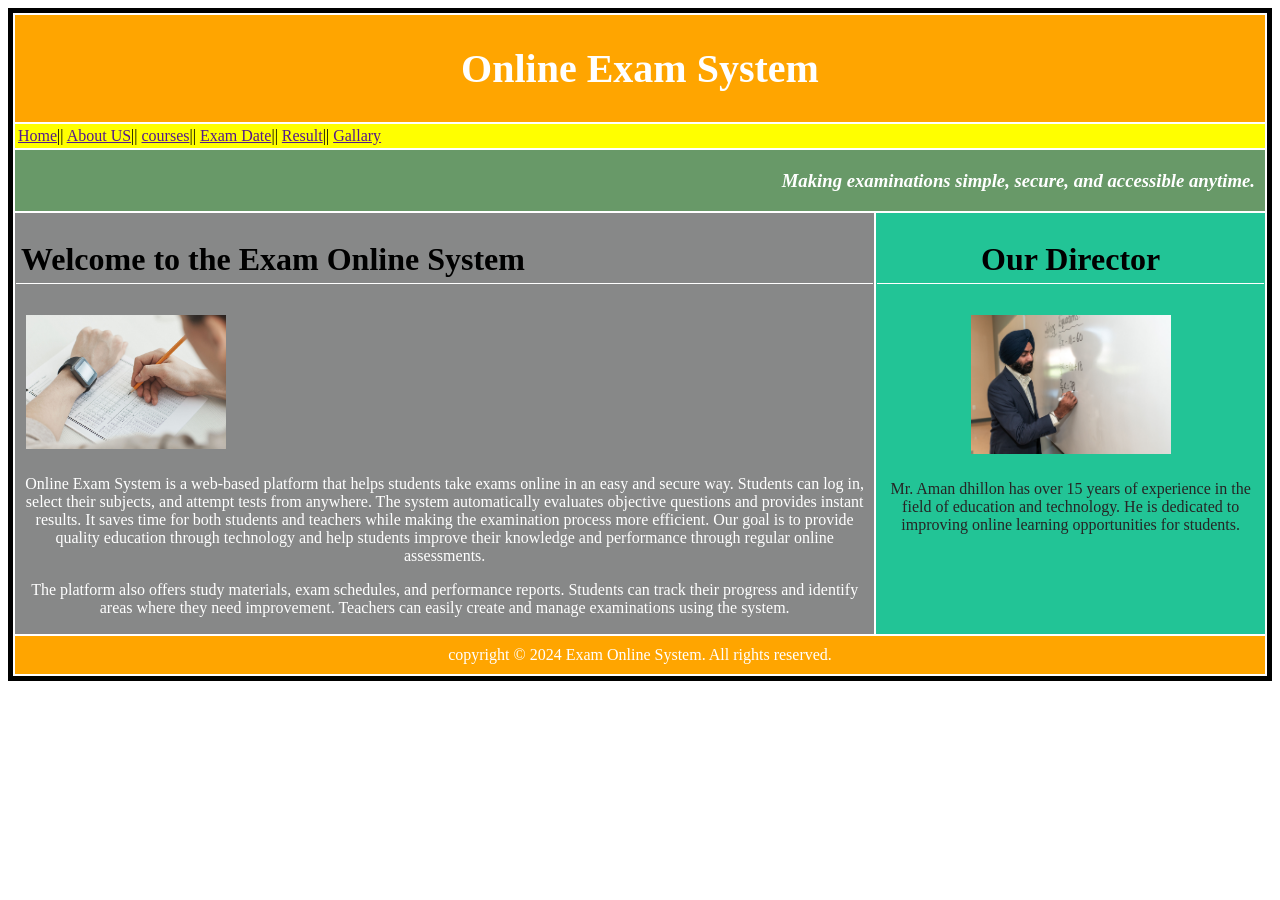
<file: assignment 4/index.html>
<!DOCTYPE html>
<html lang="en">

<head>
    <meta charset="UTF-8">
    <meta name="viewport" content="width=device-width, initial-scale=1.0">
    <title>Styling HTML</title>
    <link rel="stylesheet" href="./style.css">
    <style>
        img {
            width: 200px;
            padding: 10px;
            display: block;
            margin: auto;
        }

        table {
            border: 5px solid black;
        }
    </style>
</head>

<body>
    <table>
        <tr>
            <th colspan="2" style="background-color: orange; padding: 30px; color: white; font-size: 40px;">Online Exam System</th>
        </tr>
        <tr>
            <td colspan="2" style="background-color:yellow; padding: 3px;">
                <a href="">Home</a>||
                <a href="">About US</a>||
                <a href="">courses</a>||
                <a href="">Exam Date</a>||
                <a href="">Result</a>||
                <a href="">Gallary</a>
            </td>
        </tr>
        <tr>
            <td colspan="2" class="title">
                <h3>Making examinations simple, secure, and accessible anytime.</h3>
            </td>
        </tr>
        <tr id="content">
            <td>
                <h1 class="heading" style="text-align: left;">
                    Welcome to the Exam Online System
                </h1>
                <img style="margin: 0px;" src="./pexels-andy-barbour-6684265.jpg" alt="exam image">
                <p class="description">
                    Online Exam System is a web-based platform that helps students take exams online in an easy and
                    secure way. Students can log in, select their subjects, and attempt tests from anywhere.

                    The system automatically evaluates objective questions and provides instant results. It saves time
                    for both students and teachers while making the examination process more efficient.

                    Our goal is to provide quality education through technology and help students improve their
                    knowledge and performance through regular online assessments.
                </p>


                <p class="description">
                    The platform also offers study materials, exam schedules, and performance reports. Students can
                    track their progress and identify areas where they need improvement. Teachers can easily create and
                    manage examinations using the system.
                </p>
            </td>
            <td style="vertical-align: top; background-color: rgb(34, 196, 150);">
                <h1 class="heading">Our Director</h1>
                <img src="./pexels-worldsikhorg-18870257.jpg" alt="director image">
                <p class="description" style="color: rgb(38, 37, 37);">
                    Mr. Aman dhillon has over 15 years of experience in the field of education and
                    technology. He is dedicated to improving online learning opportunities for students.
                </p>
            </td>
        </tr>
        <tr>
            <td colspan="2"  style="background-color: orange; padding: 10px; color: white; text-align: center;">
                copyright &copy; 2024 Exam Online System. All rights reserved.
            </td>
        </tr>
    </table>
</body>

</html>
</file>
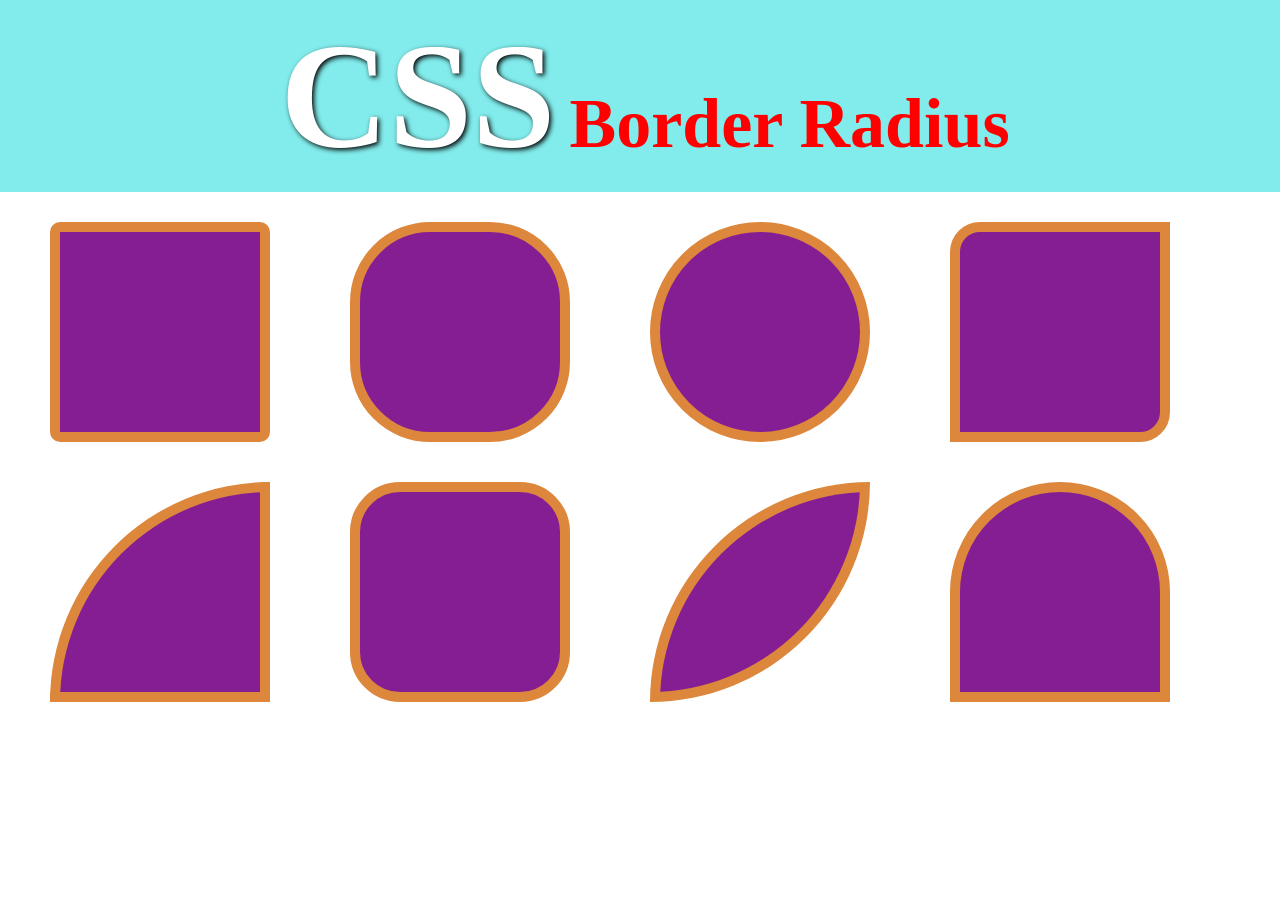
<file: assignment 5/index.html>
<!DOCTYPE html>
<html lang="en">

<head>
    <meta charset="UTF-8">
    <meta name="viewport" content="width=device-width, initial-scale=1.0">
    <title>Border Radius</title>
    <link rel="stylesheet" href="./style.css">
</head>

<body>
    <div id="heading">
        <h1>CSS</h1>
        <h2>Border Radius</h2>
    </div>
        

    <div class="upper">
        <div class="box1"></div>
        <div class="box2"></div>
        <div class="box3"></div>
        <div class="box4"></div>
    </div>
    <div class="lower">
        <div class="box5"></div>
        <div class="box6"></div>
        <div class="box7"></div>
        <div class="box8"></div>
    </div>
</body>

</html>
</file>
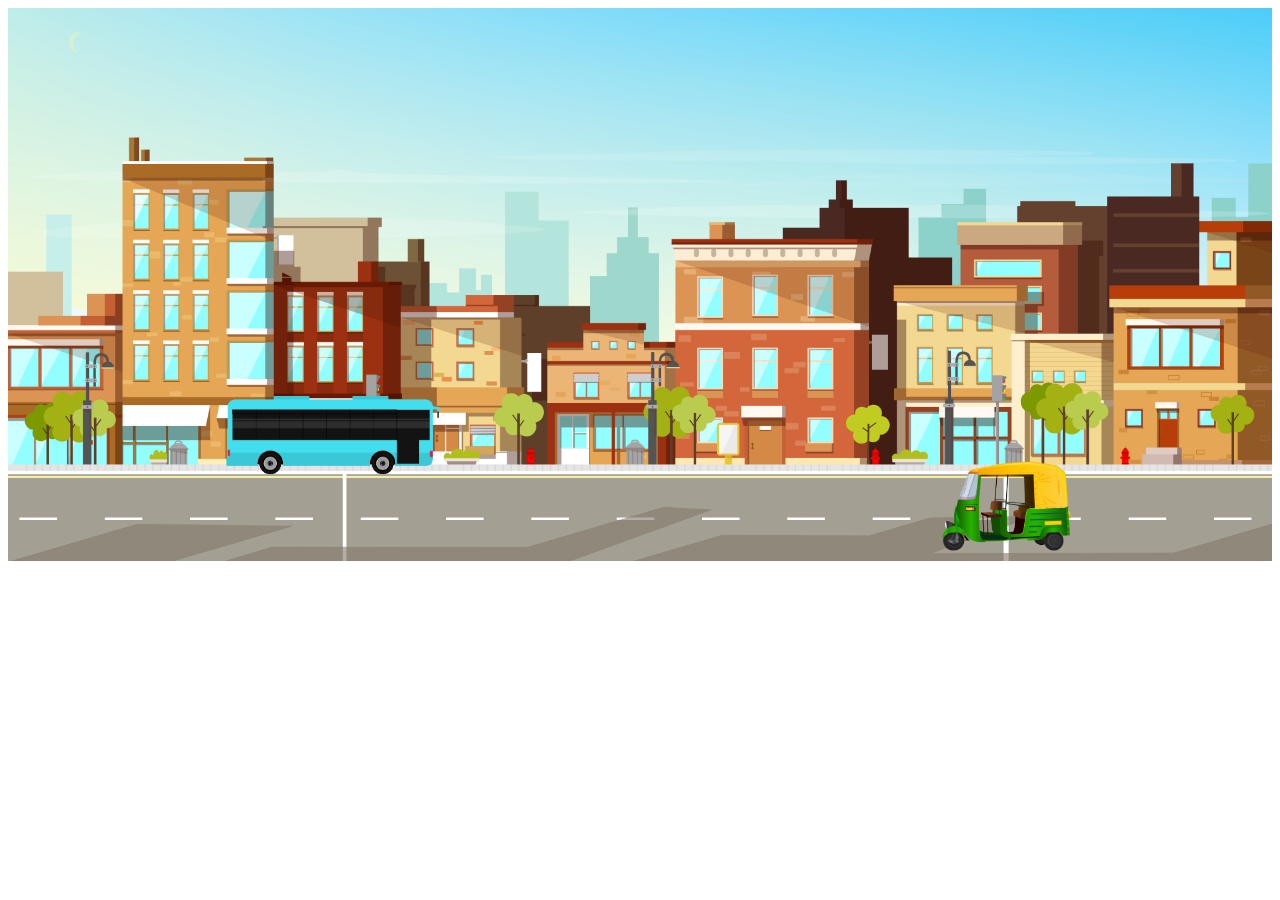
<file: assignment 6/index.html>
<!DOCTYPE html>
<html lang="en">
<head>
    <meta charset="UTF-8">
    <meta name="viewport" content="width=device-width, initial-scale=1.0">
    <title>Traffic Animation</title>
    <link rel="stylesheet" href="./style.css">
</head>
<body>

    <div class="container">
        <img class="background" src="./city.jpg" alt="background">

        <img class="right2" src="./bus.png" alt="bus">
        <img class="left1" src="./car.png" alt="car">
        <img class="right1" src="./ambulence.png" alt="ambulence">
        <img class="left2" src="./auto ricksaw.png" alt="auto ricksaw">
    </div>

</body>
</html>
</file>
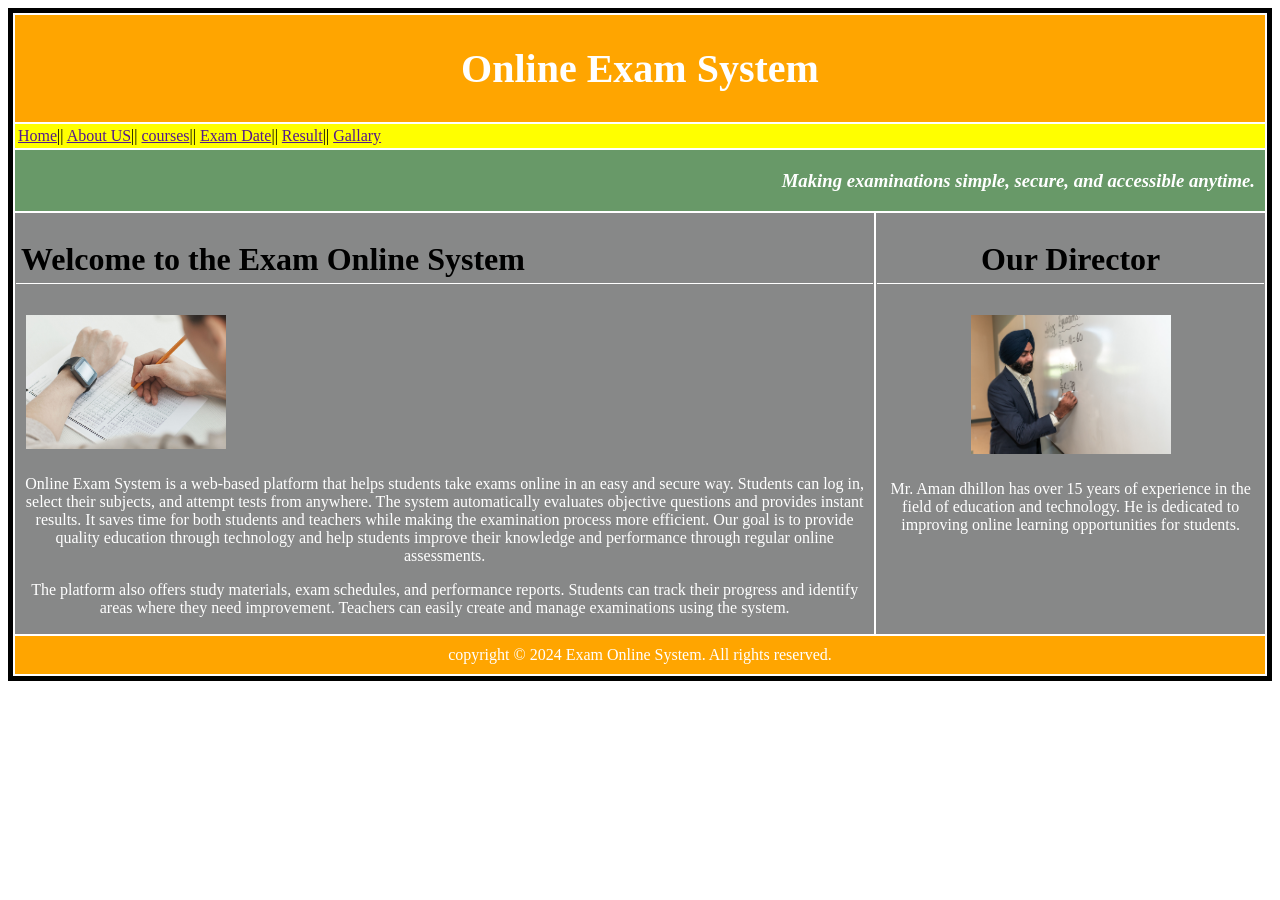
<file: styling/index.html>
<!DOCTYPE html>
<html lang="en">

<head>
    <meta charset="UTF-8">
    <meta name="viewport" content="width=device-width, initial-scale=1.0">
    <title>Styling HTML</title>
    <link rel="stylesheet" href="./style.css">
    <style>
        img {
            width: 200px;
            padding: 10px;
            display: block;
            margin: auto;
        }

        table {
            border: 5px solid black;
        }
    </style>
</head>

<body>
    <table>
        <tr>
            <th colspan="2" style="background-color: orange; padding: 30px; color: white; font-size: 40px;">Online Exam System</th>
        </tr>
        <tr>
            <td colspan="2" style="background-color:yellow; padding: 3px;">
                <a href="">Home</a>||
                <a href="">About US</a>||
                <a href="">courses</a>||
                <a href="">Exam Date</a>||
                <a href="">Result</a>||
                <a href="">Gallary</a>
            </td>
        </tr>
        <tr>
            <td colspan="2" class="title">
                <h3>Making examinations simple, secure, and accessible anytime.</h3>
            </td>
        </tr>
        <tr id="content">
            <td>
                <h1 class="heading" style="text-align: left;">
                    Welcome to the Exam Online System
                </h1>
                <img style="margin: 0px;" src="./pexels-andy-barbour-6684265.jpg" alt="exam image">
                <p class="description">
                    Online Exam System is a web-based platform that helps students take exams online in an easy and
                    secure way. Students can log in, select their subjects, and attempt tests from anywhere.

                    The system automatically evaluates objective questions and provides instant results. It saves time
                    for both students and teachers while making the examination process more efficient.

                    Our goal is to provide quality education through technology and help students improve their
                    knowledge and performance through regular online assessments.
                </p>


                <p class="description">
                    The platform also offers study materials, exam schedules, and performance reports. Students can
                    track their progress and identify areas where they need improvement. Teachers can easily create and
                    manage examinations using the system.
                </p>
            </td>
            <td style="vertical-align: top;">
                <h1 class="heading">Our Director</h1>
                <img src="./pexels-worldsikhorg-18870257.jpg" alt="director image">
                <p class="description">Mr. Aman dhillon has over 15 years of experience in the field of education and
                    technology. He is dedicated to improving online learning opportunities for students.
                </p>
            </td>
        </tr>
        <tr>
            <td colspan="2"  style="background-color: orange; padding: 10px; color: white; text-align: center;">
                copyright &copy; 2024 Exam Online System. All rights reserved.
            </td>
        </tr>
    </table>
</body>

</html>
</file>
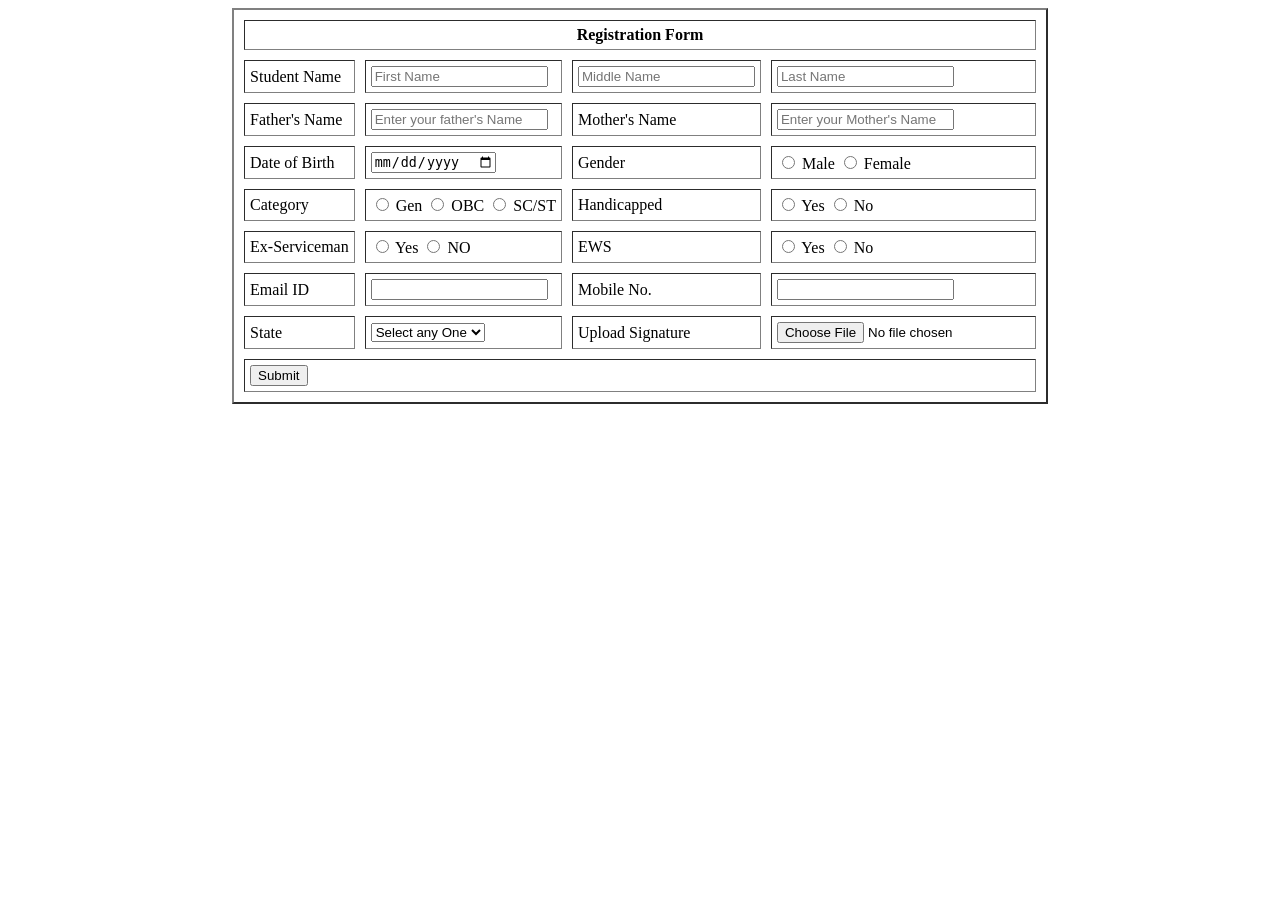
<file: form.html>
<!DOCTYPE html>
<html lang="en">
<head>
    <meta charset="UTF-8">
    <meta name="viewport" content="width=device-width, initial-scale=1.0">
    <title>Registration Form</title>
</head>
<body >

    <form action="">
        <table border="2px" align="center" cellpadding="5px" cellspacing="10px">
            <tr>
                <th colspan="4">Registration Form</th>
            </tr>

            <tr>
                <td>Student Name</td>
                <td><input type="text" placeholder="First Name"></td>
                <td><input type="text" placeholder="Middle Name"></td>
                <td><input type="text" placeholder="Last Name"></td>
            </tr>

            <tr>
                <td>Father's Name</td>
                <td><input type="text" name="father_name" placeholder="Enter your father's Name"></td>
                <td>Mother's Name</td>
                <td><input type="text" name="mother_name" placeholder="Enter your Mother's Name"></td>
            </tr>

    
            <tr>
                <td>Date of Birth</td>
                <td><input type="date" name="dob"></td>
                <td>Gender</td>
                <td>
                    <label><input type="radio" name="gender" value="male"> Male</label>
                    <label><input type="radio" name="gender" value="female"> Female</label>
                </td>
            </tr>

            <tr>
                <td>Category</td>
                <td>
                    <label><input type="radio" name="category" value="gen"> Gen</label>
                    <label><input type="radio" name="category" value="obc"> OBC</label>
                    <label><input type="radio" name="category" value="scst"> SC/ST</label>
                </td>
                <td>Handicapped</td>
                <td>
                    <label><input type="radio" name="handicapped" value="yes"> Yes</label>
                    <label><input type="radio" name="handicapped" value="no"> No</label>
                </td>
            </tr>

            <tr>
                <td>Ex-Serviceman</td>
                <td>
                    <label><input type="radio" name="ex_serviceman" value="yes"> Yes</label>
                    <label><input type="radio" name="ex_serviceman" value="no"> NO</label>
                </td>
                <td>EWS</td>
                <td>
                    <label><input type="radio" name="ews" value="yes"> Yes</label>
                    <label><input type="radio" name="ews" value="no"> No</label>
                </td>
            </tr>

            <tr>
                <td>Email ID</td>
                <td><input type="email" name="email"></td>
                <td>Mobile No.</td>
                <td><input type="tel" name="mobile"></td>
            </tr>


            <tr>
                <td>State</td>
                <td>
                    <select name="state">
                        <option value="">Select any One</option>
                        <option value="Punjab">Punjab</option>
                        <option value="bihar">Bihar</option>
                        <option value="delhi">Delhi</option>
                        <option value="gujarat">Gujarat</option>
                        <option value="maharashtra">Maharashtra</option>
                        <option value="uttar-pradesh">Uttar Pradesh</option>
                    </select>
                </td>
                <td>Upload Signature</td>
                <td><input type="file" name="signature" accept="image/*"></td>
            </tr>

            <tr>
                <td colspan="4">
                    <input type="submit" value="Submit">
                </td>
            </tr>
        </table>
    </form>

</body>
</html>
</file>
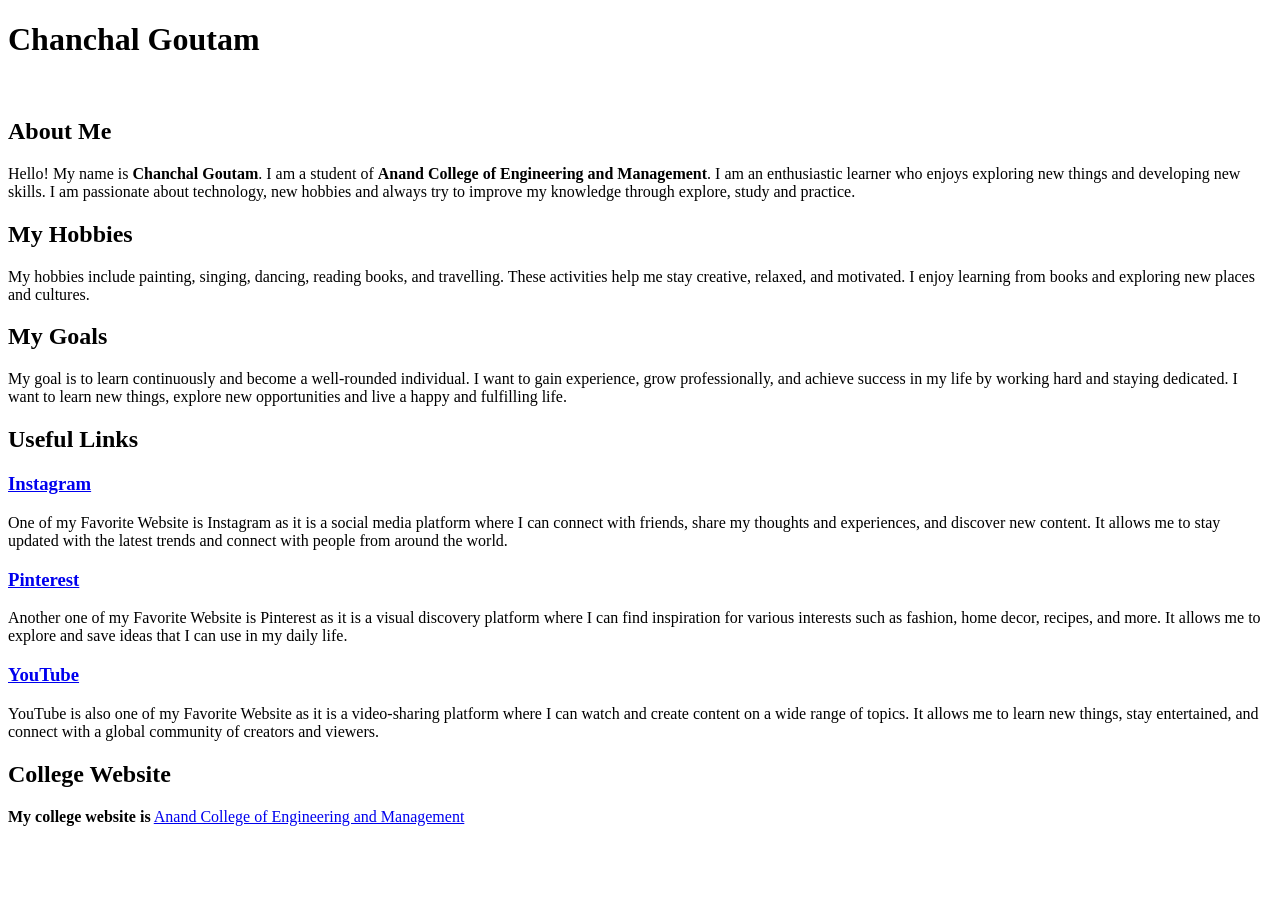
<file: intro.html>
<!DOCTYPE html>
<html lang="en">

<head>
    <meta charset="UTF-8">
    <meta name="viewport" content="width=device-width, initial-scale=1.0">
    <title>Self Introduction Web Page</title>
</head>

<body>

    <h1>Chanchal Goutam</h1>

    <br>
    <!--self introduction-->
    <h2>About Me</h2>

    <p>
        Hello! My name is <strong>Chanchal Goutam</strong>. I am a student of <strong>Anand College of Engineering and
            Management</strong>. I am an enthusiastic learner who enjoys exploring new things and developing new skills.
        I am passionate about technology, new hobbies and always try to improve my knowledge through explore, study and
        practice.
    </p>

    <!--about my hobbies-->
    <h2>My Hobbies</h2>

    <p>
        My hobbies include painting, singing, dancing, reading books, and
        travelling. These activities help me stay creative, relaxed, and motivated.
        I enjoy learning from books and exploring new places and cultures.
    </p>

    <!--about my goals-->
    <h2>My Goals</h2>

    <p>
        My goal is to learn continuously and become a well-rounded individual. I want to gain experience, grow
        professionally, and achieve success in my life by working hard and staying dedicated. I want to learn new
        things, explore new opportunities and live a happy and fulfilling life.
    </p>

    <!--important links-->
    <h2>Useful Links</h2>
    <p>
        <a href="https://www.instagram.com" target="_blank">
            <h3>Instagram</h3>
        </a>
        One of my Favorite Website is Instagram as it is a social media platform where I can connect with friends, share
        my thoughts and experiences, and discover new content. It allows me to stay updated with the latest trends and
        connect with people from around the world.
    </p>
    <p>
        <a href="https://in.pinterest.com/" target="_blank">
            <h3>Pinterest</h3>
        </a>
        Another one of my Favorite Website is Pinterest as it is a visual discovery platform where I can find
        inspiration for various interests such as fashion, home decor, recipes, and more. It allows me to explore and
        save ideas that I can use in my daily life.
        </a>
    </p>
    <p>
        <a href="http://youtube.com" target="_blank">
            <h3>YouTube</h3>
        </a>
        YouTube is also one of my Favorite Website as it is a video-sharing platform where I can watch and create
        content on a wide range of topics. It allows me to learn new things, stay entertained, and connect with a global
        community of creators and viewers.
        </a>
    </p>
    
    <!--college website-->
    <h2>College Website</h2>
    <p><strong>My college website is</strong>
        <a href="https://www.acem.org.in/" target="_blank">
            Anand College of Engineering and Management
        </a>
    </p>

</body>

</html>
</file>
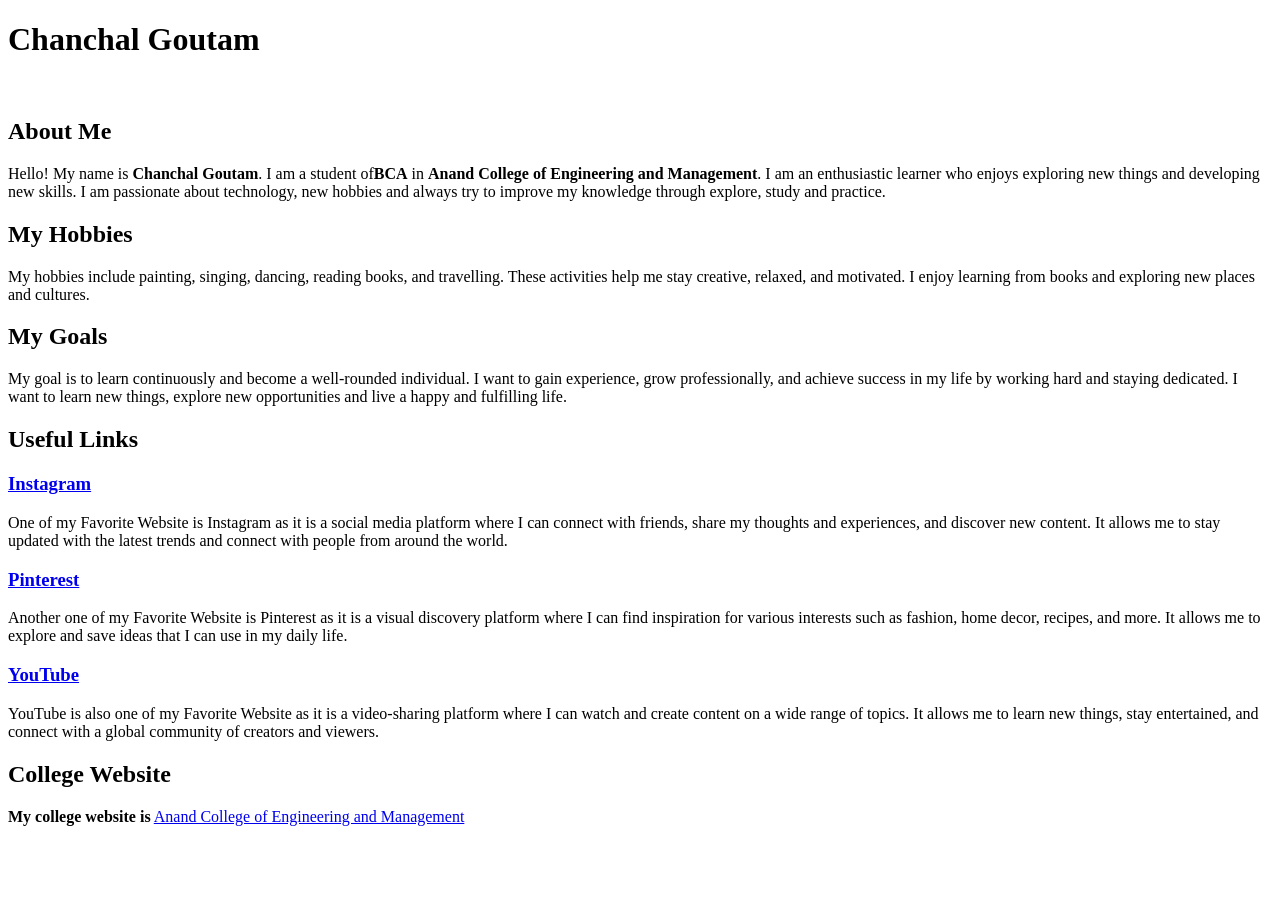
<file: assignment 1/intro.html>
<!DOCTYPE html>
<html lang="en">

<head>
    <meta charset="UTF-8">
    <meta name="viewport" content="width=device-width, initial-scale=1.0">
    <title>Self Introduction Web Page</title>
</head>

<body>

    <h1>Chanchal Goutam</h1>

    <br>
    <!--self introduction-->
    <h2>About Me</h2>

    <p>
        Hello! My name is <strong>Chanchal Goutam</strong>. I am a student of<strong>BCA</strong> in <strong>Anand College of Engineering and
            Management</strong>. I am an enthusiastic learner who enjoys exploring new things and developing new skills.
        I am passionate about technology, new hobbies and always try to improve my knowledge through explore, study and
        practice.
    </p>

    <!--about my hobbies-->
    <h2>My Hobbies</h2>

    <p>
        My hobbies include painting, singing, dancing, reading books, and
        travelling. These activities help me stay creative, relaxed, and motivated.
        I enjoy learning from books and exploring new places and cultures.
    </p>

    <!--about my goals-->
    <h2>My Goals</h2>

    <p>
        My goal is to learn continuously and become a well-rounded individual. I want to gain experience, grow
        professionally, and achieve success in my life by working hard and staying dedicated. I want to learn new
        things, explore new opportunities and live a happy and fulfilling life.
    </p>

    <!--important links-->
    <h2>Useful Links</h2>
    <p>
        <a href="https://www.instagram.com" target="_blank">
            <h3>Instagram</h3>
        </a>
        One of my Favorite Website is Instagram as it is a social media platform where I can connect with friends, share
        my thoughts and experiences, and discover new content. It allows me to stay updated with the latest trends and
        connect with people from around the world.
    </p>
    <p>
        <a href="https://in.pinterest.com/" target="_blank">
            <h3>Pinterest</h3>
        </a>
        Another one of my Favorite Website is Pinterest as it is a visual discovery platform where I can find
        inspiration for various interests such as fashion, home decor, recipes, and more. It allows me to explore and
        save ideas that I can use in my daily life.
        </a>
    </p>
    <p>
        <a href="http://youtube.com" target="_blank">
            <h3>YouTube</h3>
        </a>
        YouTube is also one of my Favorite Website as it is a video-sharing platform where I can watch and create
        content on a wide range of topics. It allows me to learn new things, stay entertained, and connect with a global
        community of creators and viewers.
        </a>
    </p>
    
    <!--college website-->
    <h2>College Website</h2>
    <p><strong>My college website is</strong>
        <a href="https://www.acem.org.in/" target="_blank">
            Anand College of Engineering and Management
        </a>
    </p>

</body>

</html>
</file>
<file: assignment 4/style.css>
#content {
    background-color: rgb(135, 136, 136);
}

.heading {
    color: black;
    padding: 5px;
    border-bottom: 1px solid white;
    text-align: center;
}
.title {
    color: white;
    font-style: italic;
    background-color: rgb(104, 153, 104);
    text-align: right;
    padding-right: 10px;
}
.description {
    font-weight: 300;
    color: white;
    text-align: center;
}
</file>
<file: assignment 5/style.css>
body {
    margin: 0px;
}

#heading {
    background-color: rgb(130, 235, 235);
    text-align: center;
    padding: 10px;
}

.box1,
.box2,
.box3,
.box4,
.box5,
.box6,
.box7,
.box8 {
    width: 200px;
    height: 200px;
    background-color: rgb(133, 30, 147);
    border: 10px solid rgb(221, 135, 60);
    margin: 10px;
    margin-right: 70px;
}

.upper,
.lower {
    display: flex;
    justify-content: center;
    margin: 20px;
}

h1 {
    color: white;
    text-shadow: 2px 2px 5px black;
    display: inline;
    font-size: 150px;
    margin: 10px;
}

h2 {
    color: red;
    display: inline;
    font-size: 70px;
}

.box1 {
    border-radius: 10px ;
}
.box2 {
    border-radius: 80px;
}
.box3 {
    border-radius: 120px;
}
.box4 {
    border-top-left-radius: 30px;
    border-bottom-right-radius: 30px;
}
.box5 {
    border-top-left-radius: 230px;
}
.box6 {
    border-radius: 50px;
}
.box7 {
    border-top-left-radius: 240px;
    border-bottom-right-radius: 240px;
}
.box8 {
    border-top-left-radius: 120px;
    border-top-right-radius: 120px;
}
</file>
<file: assignment 6/style.css>
.right1, .right2{
    position: absolute;
    z-index: 10;
}

.left1, .left2{
    position: absolute;
    z-index: 10;
}

.container{
    position: relative;
    width: 100%;
    overflow: hidden;
}

.background{
    width: 100%;
    display: block;
}

.right1{
    left: -250px;
    width: 200px;
    bottom: 30px;
    animation: moveRight1 7s linear 1s infinite;
}

.right2{
    left: 200px;
    width: 250px;
    bottom: 1px;
    animation: moveRight2 5s linear 2s infinite;
}

.left1{
    right: -250px;
    width: 200px;
    bottom: 40px;
    animation: moveLeft1 3s linear 5s infinite;
}

.left2{
    right: 200px;
    width: 130px;
    bottom: 10px;
    animation: moveLeft2 5s linear 1s infinite;
}

@keyframes moveRight1{
    0%{
        left: -250px;
    }
    100%{
        left: 100%;
    }
}

@keyframes moveLeft1{
    0%{
        right: -250px;
    }
    100%{
        right: 100%;
    }
}
@keyframes moveRight2{
    0%{
        left: -250px;
    }
    100%{
        left: 100%;
    }
}

@keyframes moveLeft2{
    0%{
        right: -250px;
    }
    100%{
        right: 100%;
    }
}
</file>
<file: styling/style.css>
#content {
    background-color: rgb(135, 136, 136);
}

.heading {
    color: black;
    padding: 5px;
    border-bottom: 1px solid white;
    text-align: center;
}
.title {
    color: white;
    font-style: italic;
    background-color: rgb(104, 153, 104);
    text-align: right;
    padding-right: 10px;
}
.description {
    font-weight: 300;
    color: white;
    text-align: center;
}
</file>
